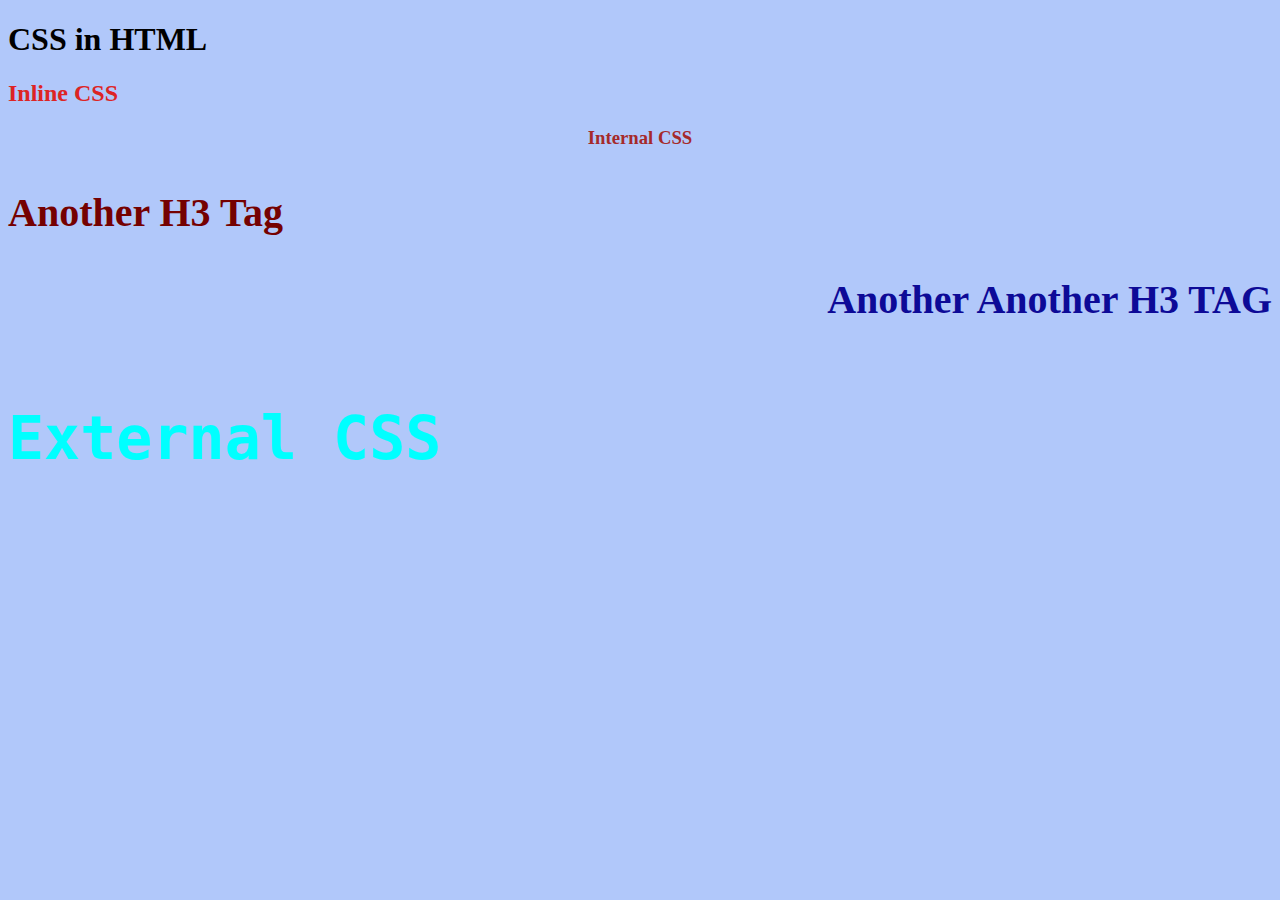
<file: Index.html>
<!DOCTYPE html>
<html lang="en">
  <head>
    <link rel="stylesheet" href="style.css" />
    <style>
      h3 {
        color: brown;
        font-family: Impact;
        text-align: center;
      }
      #safwan {
        color: rgb(117, 1, 1);
        font-family: serif;
        text-align: left;
        font-size: 40px;
      }
      .sajid {
        color: rgb(13, 10, 151);
        font-family: initial;
        text-align: right;
        font-size: 40px;
      }
    </style>
  </head>
  <body style="background-color: rgb(177, 200, 250)">
    <h1>CSS in HTML</h1>
    <h2 style="color: rgb(221, 36, 36); font-family: cursive">Inline CSS</h2>
    <h3>Internal CSS</h3>
    <h3 id="safwan">Another H3 Tag</h3>
    <h3 class="sajid">Another Another H3 TAG</h3>
    <h4>External CSS</h4>
  </body>
</html>
</file>
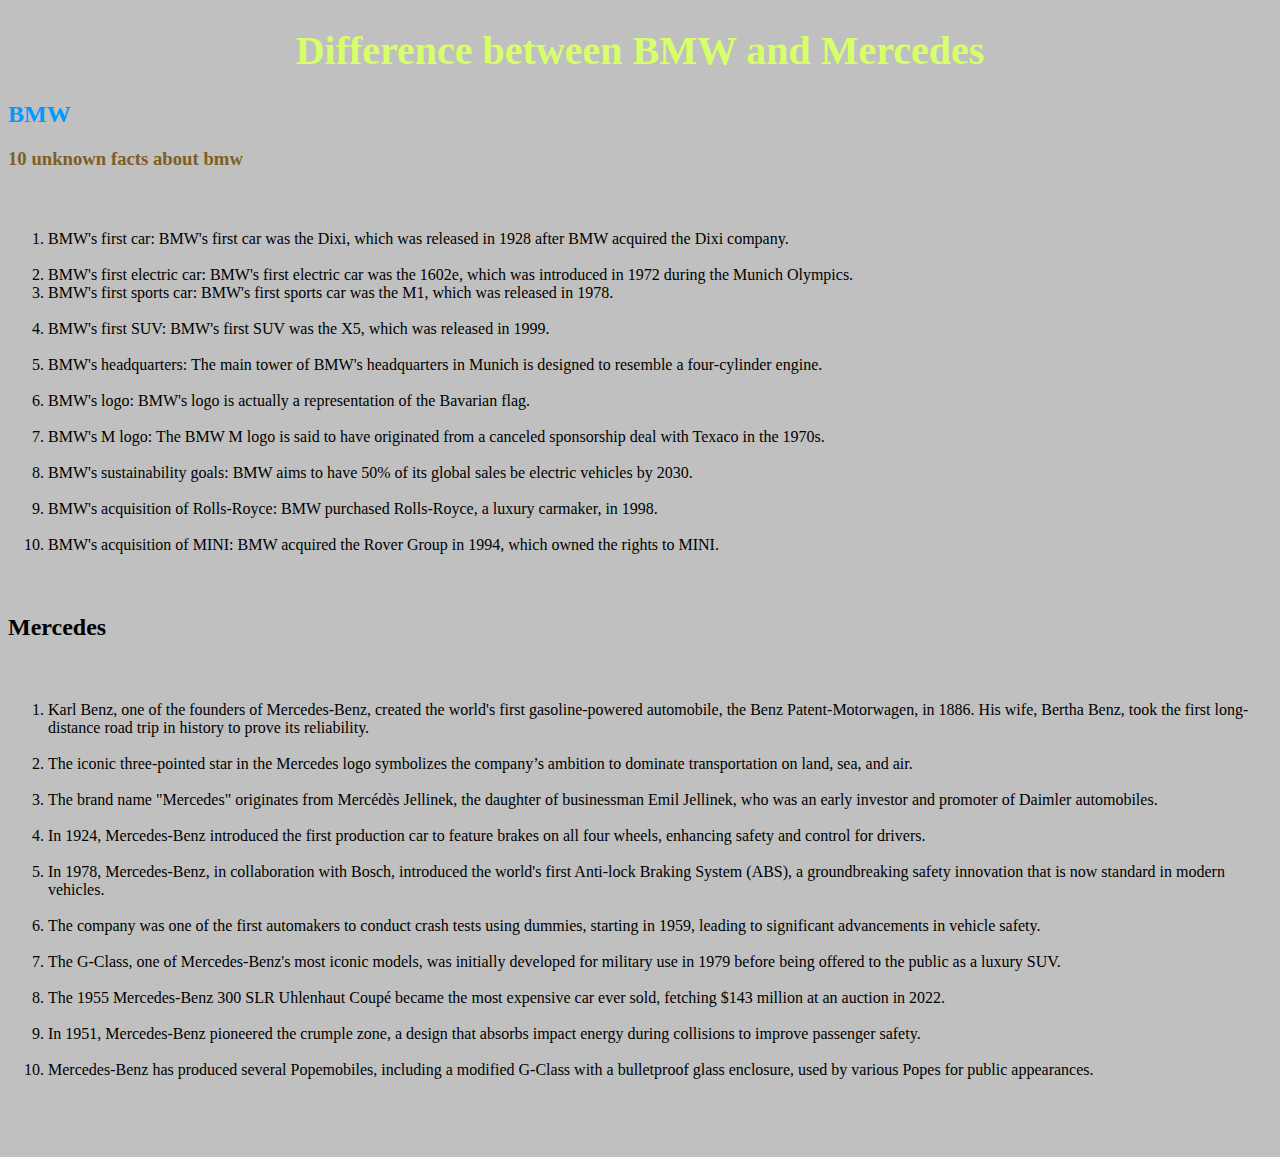
<file: Get familiar with properties and values.html>
<!DOCTYPE html>
<html lang="en">
<head><link rel="stylesheet" href="car.css" /><style>
    #BMW{
        color: rgb(0, 153, 255);
        font-family: cursive;
        text-align: left;
    }
    .Mercedes{
        color: rgb(0, 0, 0);
        font-family: cursive;
        text-align: left;
    }
    </style>
    <title>Document</title>
</head>
<body style="background-color: silver ;">
    <h1>Difference between BMW and Mercedes</h1>
    <h2 id="BMW">BMW</h2>
    <h3 style="color: rgb(126, 94, 36);">10 unknown facts about bmw</h3>
    <p><ol> 
<li>BMW's first car: BMW's first car was the Dixi, which was released in 1928 after BMW acquired the Dixi company. </li><br>
<li>BMW's first electric car: BMW's first electric car was the 1602e, which was introduced in 1972 during the Munich Olympics. <br>
<li>BMW's first sports car: BMW's first sports car was the M1, which was released in 1978. </li><br>
<li>BMW's first SUV: BMW's first SUV was the X5, which was released in 1999. </li><br>
<li>BMW's headquarters: The main tower of BMW's headquarters in Munich is designed to resemble a four-cylinder engine.</li> <br>
<li>BMW's logo: BMW's logo is actually a representation of the Bavarian flag. </li><br>
<li>BMW's M logo: The BMW M logo is said to have originated from a canceled sponsorship deal with Texaco in the 1970s.</li> <br>
<li>BMW's sustainability goals: BMW aims to have 50% of its global sales be electric vehicles by 2030. </li><br>
<li>BMW's acquisition of Rolls-Royce: BMW purchased Rolls-Royce, a luxury carmaker, in 1998. </li><br>
<li>BMW's acquisition of MINI: BMW acquired the Rover Group in 1994, which owned the rights to MINI. </ol> </p>
    <h2 class="Mercedes">Mercedes</h2>
    <p><ol>

<li>Karl Benz, one of the founders of Mercedes-Benz, created the world's first gasoline-powered automobile, the Benz Patent-Motorwagen, in 1886. His wife, Bertha Benz, took the first long-distance road trip in history to prove its reliability. </li><br>
<li>The iconic three-pointed star in the Mercedes logo symbolizes the company’s ambition to dominate transportation on land, sea, and air.</li><br>
<li>The brand name "Mercedes" originates from Mercédès Jellinek, the daughter of businessman Emil Jellinek, who was an early investor and promoter of Daimler automobiles.</li><br>
<li>In 1924, Mercedes-Benz introduced the first production car to feature brakes on all four wheels, enhancing safety and control for drivers.</li><br>
<li>In 1978, Mercedes-Benz, in collaboration with Bosch, introduced the world's first Anti-lock Braking System (ABS), a groundbreaking safety innovation that is now standard in modern vehicles.</li><br>
<li>The company was one of the first automakers to conduct crash tests using dummies, starting in 1959, leading to significant advancements in vehicle safety.</li><br>
<li>The G-Class, one of Mercedes-Benz's most iconic models, was initially developed for military use in 1979 before being offered to the public as a luxury SUV.</li><br>
<li>The 1955 Mercedes-Benz 300 SLR Uhlenhaut Coupé became the most expensive car ever sold, fetching $143 million at an auction in 2022.</li><br>
<li>In 1951, Mercedes-Benz pioneered the crumple zone, a design that absorbs impact energy during collisions to improve passenger safety.</li><br>
<li>Mercedes-Benz has produced several Popemobiles, including a modified G-Class with a bulletproof glass enclosure, used by various Popes for public appearances.</li> <br></ol></p>
</body>
</html>
</file>
<file: style.css>
h4 {
  color: aqua;
  text-align: initial;
  font-size: 60px;
  font-family: monospace;
}
</file>
<file: car.css>
p {
  color: aqua;
  text-align: initial;
  font-size: 60px;
  font-family: monospace;
}
h1 {
  color: rgb(215, 255, 106);
  text-align: center;
  font-size: 40px;
  font-family: serif;
}
</file>
